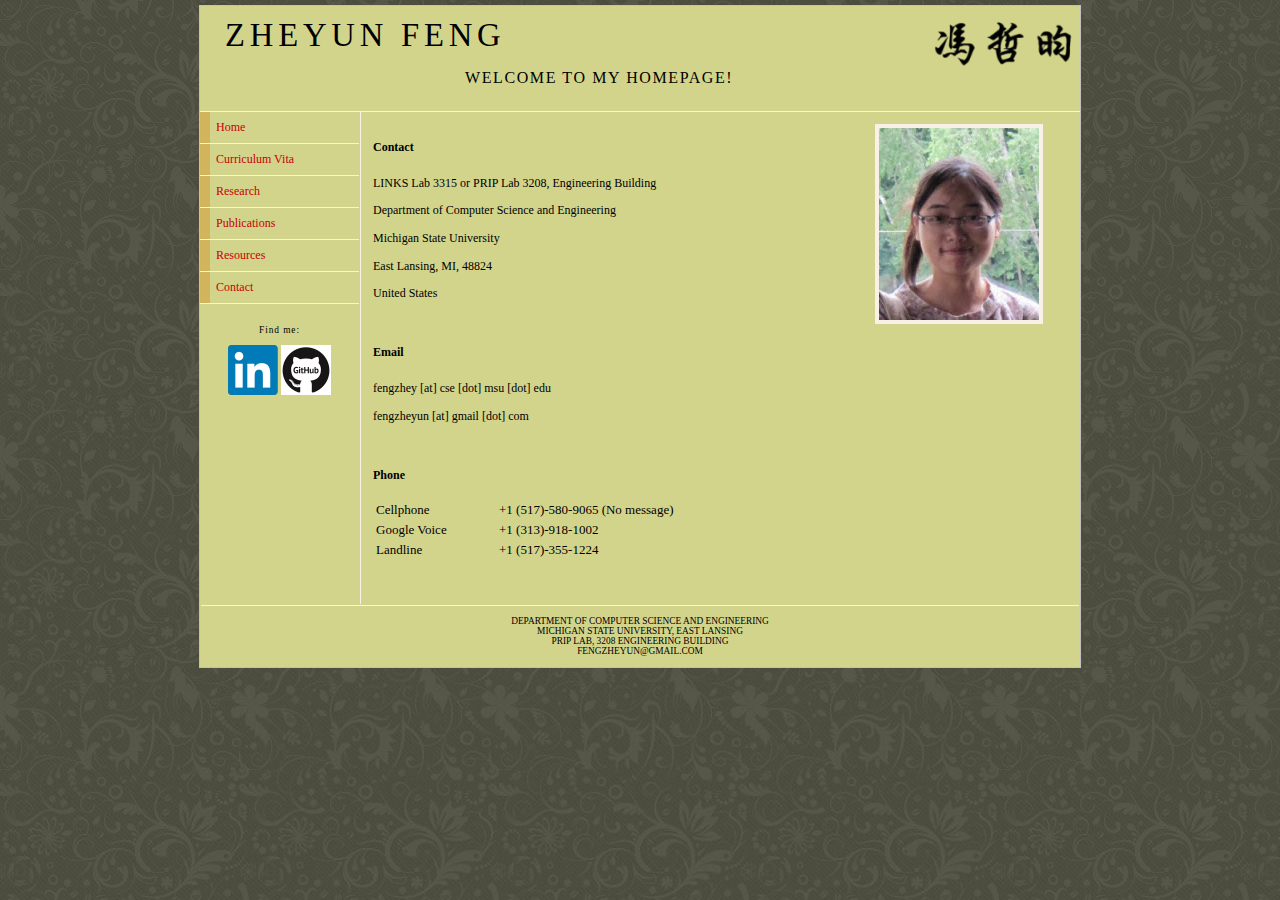
<file: contact.html>
<html><head>
<meta http-equiv="content-type" content="text/html; charset=ISO-8859-1">
<title>Zheyun Feng's homepage</title>
<meta name="keywords" content="Zheyun Feng's Homepage" />
<meta name="description" content="Zheyun Feng's Homepage, Michigan State University" />
<link rel="stylesheet" type="text/css" href="style.css">
</head>

<body>
<center>
<div id="outer">
<div id="header" align="center">

<p>
<span class="titletext">Zheyun Feng</span><br>
<span class="subtitletext1"></span><br>
<span class="subtitletext2">Welcome to my homepage!</span>
</p>
<a><img src="images/Zheyun.png"></a>
</div>

<center>
<div id="content" align="right">
<div id="sidebar">
<ul>
<li><a href="index.html">Home</a></li>
<li><a href="CV.html">Curriculum Vita</a></li>
<li><a href="research.html">Research</a></li>
<li><a href="publications.html">Publications</a></li>
<li><a href="resources.html">Resources</a></li>
<li><a href="contact.html">Contact</a></li>
</ul>
<br>
<center>
<span class="subtitletext3">
Find me:<br><br>
<a href="https://www.linkedin.com/pub/zheyun-feng/2a/489/b21" target="_blank"><img src="images/LinkedIn_Icon.png"></a>&nbsp;<a href="https://github.com/fengzheyun/"><img src="images/github.gif"></a>
</span>

</center>
</script>
</div>

<div id="main">
<img src="images/Zheyun_little.JPG" align="right"><br>

<b>Contact</b><br>
<br>
<p align="left">LINKS Lab 3315 or PRIP Lab 3208, Engineering Building</p>
<p align="left">Department of Computer Science and Engineering</p>
<p align="left">Michigan State University</p>
<p align="left">East Lansing, MI, 48824</p>
<p align="left">United States</p>
<br>
<br>

<b>Email</b><br>
<br>
<p align="left">fengzhey [at] cse [dot] msu [dot] edu</p>
<p align="left">fengzheyun [at] gmail [dot] com</p>
<br>
<br>

<b>Phone</b><br>
<br>
<table>
<tbody>
<tr>
<td style="width:85px"><FONT SIZE=2pt>Cellphone</FONT></td>
<td style="width:30px"></td>
<td><FONT SIZE=2pt>+1 (517)-580-9065 (No message)</FONT></td>
</tr>
<tr>
<td style="width:85px"><FONT SIZE=2pt>Google Voice</FONT></td>
<td style="width:30px"></td>
<td><FONT SIZE=2pt>+1 (313)-918-1002</FONT></td>
</tr>
<tr>
<td style="width:85px"><FONT SIZE=2pt>Landline</FONT></td>
<td style="width:30px"></td>
<td><FONT SIZE=2pt>+1 (517)-355-1224</FONT></td>
</tr>
</tbody>
</table>
<br>
<br>
</div>
</div>
</center>

<center>
<div id="footer">
Department of Computer Science and Engineering<br>
Michigan State University, East Lansing<br>
PRIP Lab, 3208 Engineering Building<br>
fengzheyun@gmail.com<br>
</div>
</center></div>
</center>
</body></html>
</file>
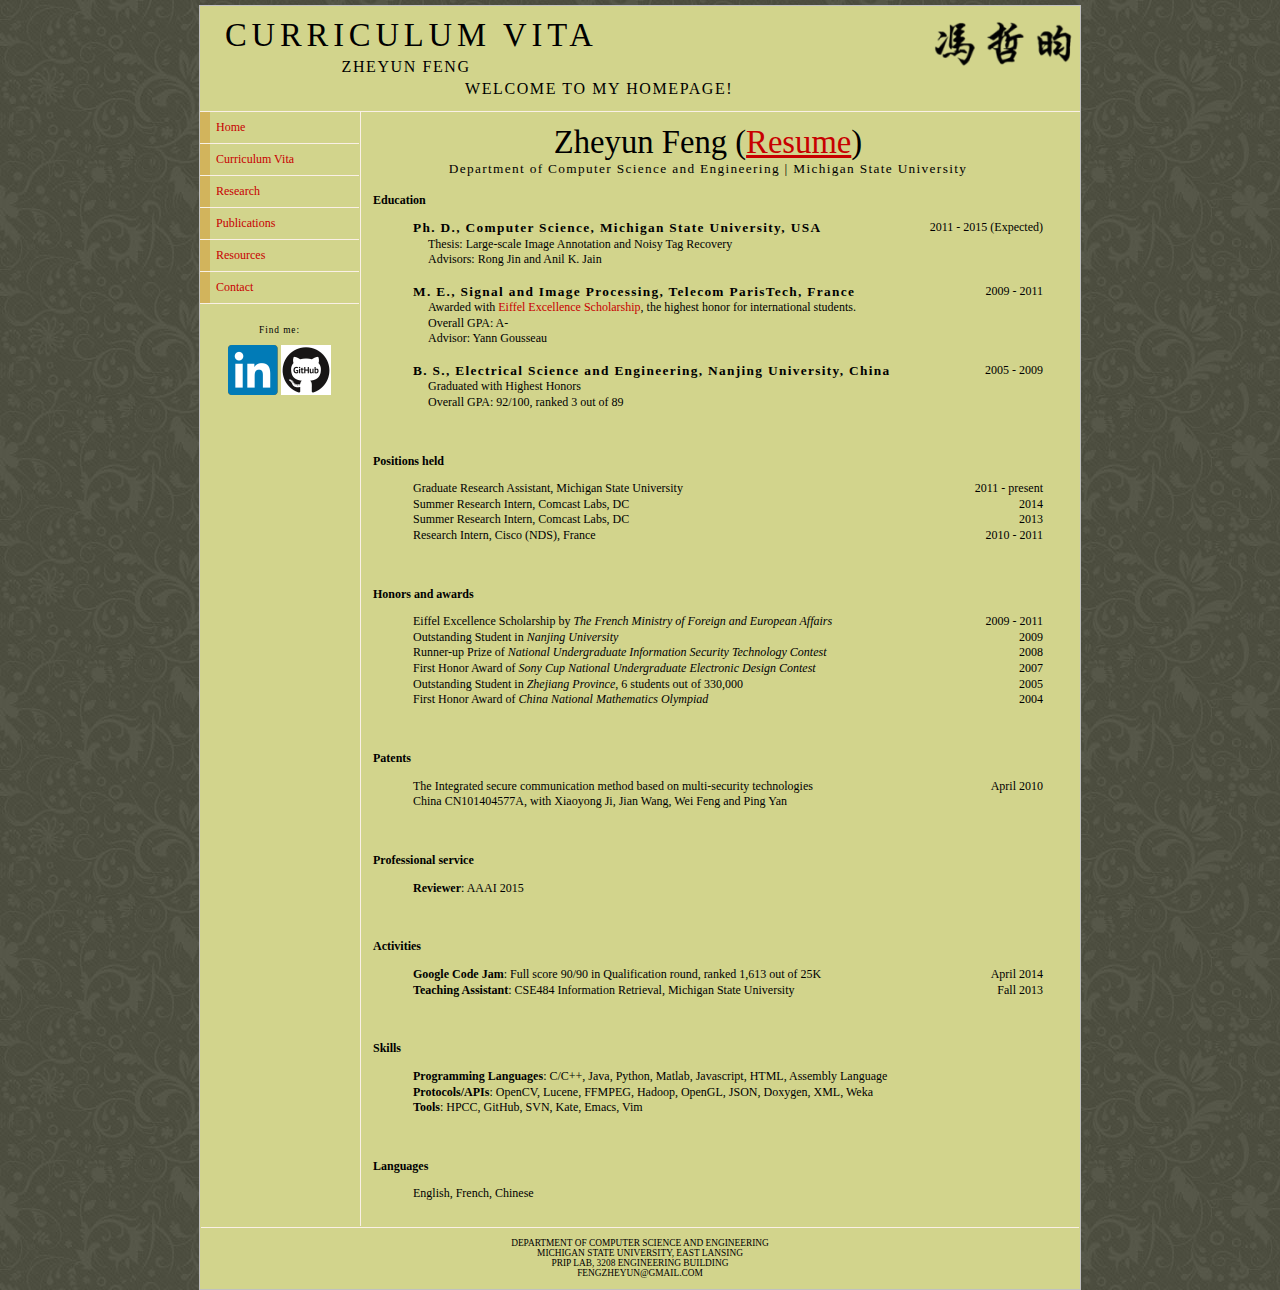
<file: CV.html>
<html><head>
<meta http-equiv="content-type" content="text/html; charset=ISO-8859-1">
<title>Zheyun Feng's homepage</title>
<meta name="keywords" content="Zheyun Feng's Homepage" />
<meta name="description" content="Zheyun Feng's Homepage, Michigan State University" />
<link rel="stylesheet" type="text/css" href="style.css">
</head>

<body>
<center>
<div id="outer">
<div id="header" align="center">

<p>
<span class="titletext">Curriculum Vita</span><br>
<span class="subtitletext1">Zheyun Feng</span><br>
<span class="subtitletext2">Welcome to my homepage!</span>
</p>
<a><img src="images/Zheyun.png"></a>
</div>

<center>
<div id="content" align="right">
<div id="sidebar">
<ul>
<li><a href="index.html">Home</a></li>
<li><a href="CV.html">Curriculum Vita</a></li>
<li><a href="research.html">Research</a></li>
<li><a href="publications.html">Publications</a></li>
<li><a href="resources.html">Resources</a></li>
<li><a href="contact.html">Contact</a></li>
</ul>
<br>
<center>
<span class="subtitletext3">
Find me:<br><br>
<a href="https://www.linkedin.com/pub/zheyun-feng/2a/489/b21" target="_blank"><img src="images/LinkedIn_Icon.png"></a>&nbsp;<a href="https://github.com/fengzheyun/"><img src="images/github.gif"></a>
</span>

</center>
</script>
</div>

<div id="main">

<center><span class="titletext">Zheyun Feng (<a href="downloads/ZheyunFeng.pdf"><u>Resume</u></a>)</span><br>
<span class="subtitletext4">Department of Computer Science and Engineering | Michigan State University<br></center>
<br>
<b>Education</b>
<ul>
<li><span class="degree">Ph. D., Computer Science, Michigan State University, USA</span> <span class="alignright">2011 - 2015 (Expected)</span><br>
&nbsp;&nbsp;&nbsp;&nbsp;&nbsp;Thesis: Large-scale Image Annotation and Noisy Tag Recovery<br>
&nbsp;&nbsp;&nbsp;&nbsp;&nbsp;Advisors: Rong Jin and Anil K. Jain<br></li><br>

<li><span class="degree">M. E., Signal and Image Processing, Telecom ParisTech, France</span> <span class="alignright">2009 - 2011</span><br>
&nbsp;&nbsp;&nbsp;&nbsp;&nbsp;Awarded with <a href="http://www.udea.edu.co/portal/page/portal/bActualidad/Principal_UdeA/RelacionesInternacionales/Becas/Top%2010%20Scholarships%20in%20France%20for%20Foreign%20Students">Eiffel Excellence Scholarship</a>, the highest honor for international students.<br>
&nbsp;&nbsp;&nbsp;&nbsp;&nbsp;Overall GPA: A-<br>
&nbsp;&nbsp;&nbsp;&nbsp;&nbsp;Advisor: Yann Gousseau<br></li><br>

<li><span class="degree">B. S., Electrical Science and Engineering, Nanjing University, China</span> <span class="alignright">2005 - 2009</span><br>
&nbsp;&nbsp;&nbsp;&nbsp;&nbsp;Graduated with Highest Honors<br>
&nbsp;&nbsp;&nbsp;&nbsp;&nbsp;Overall GPA: 92/100, ranked 3 out of 89<br></li><br>
</ul>
<br>
<b>Positions held</b>
<ul>
<li>Graduate Research Assistant, Michigan State University<span class="alignright">2011 - present</span></li>
<li>Summer Research Intern, Comcast Labs, DC <span class="alignright">2014</span></li>
<li>Summer Research Intern, Comcast Labs, DC <span class="alignright">2013</span></li>
<li>Research Intern, Cisco (NDS), France <span class="alignright">2010 - 2011</span></li>
</ul>
<br>
<br>
<b>Honors and awards</b>
<ul>
<li>Eiffel Excellence Scholarship by <i>The French Ministry of Foreign and European Affairs</i><span class="alignright">2009 - 2011</span></li>
<li>Outstanding Student in <i>Nanjing University</i><span class="alignright">2009</span></li>
<li>Runner-up Prize of <i>National Undergraduate Information Security Technology Contest</i><span class="alignright">2008</span></li>
<li>First Honor Award of <i>Sony Cup National Undergraduate Electronic Design Contest</i><span class="alignright">2007</span></li>
<li>Outstanding Student in <i>Zhejiang Province</i>, 6 students out of 330,000<span class="alignright">2005</span></li>
<li>First Honor Award of <i>China National Mathematics Olympiad</i><span class="alignright">2004</span></li>
</ul>
<br>
<br>
<b>Patents</b>
<ul>
<li>The Integrated secure communication method based on multi-security technologies</span> <span class="alignright">April 2010</span><br>
China CN101404577A, with Xiaoyong Ji, Jian Wang, Wei Feng and Ping Yan<br></li>
</ul>
<br>
<br>
<b>Professional service</b>
<ul>
<li><b>Reviewer</b>: AAAI 2015<br></li>
<!--&nbsp;&nbsp;&nbsp;&nbsp;&nbsp;AAAI 2015</li-->
</ul>
<br>
<br>
<b>Activities</b>
<ul>
<li><b>Google Code Jam</b>:  Full score 90/90 in Qualification round, ranked 1,613 out of 25K<span class="alignright">April 2014</span><br></li>
<li><b>Teaching Assistant</b>: CSE484 Information Retrieval, Michigan State University<span class="alignright">Fall 2013</span><br></li>
</ul>
<br>
<br>
<b>Skills</b>
<ul>
<li><b>Programming Languages</b>: C/C++, Java, Python, Matlab, Javascript, HTML, Assembly Language<br></li>
<li><b>Protocols/APIs</b>: OpenCV, Lucene, FFMPEG, Hadoop, OpenGL, JSON, Doxygen, XML, Weka<br></li>
<li><b>Tools</b>: HPCC, GitHub, SVN, Kate, Emacs, Vim<br></li>
</ul>
<br>
<br>
<b>Languages</b>
<ul>
<li>English, French, Chinese<br></li>
</ul>
</div>
</div>
</center>

<center>
<div id="footer">
Department of Computer Science and Engineering<br>
Michigan State University, East Lansing<br>
PRIP Lab, 3208 Engineering Building<br>
fengzheyun@gmail.com<br>
</div>
</center></div>
</center>
</body></html>
</file>
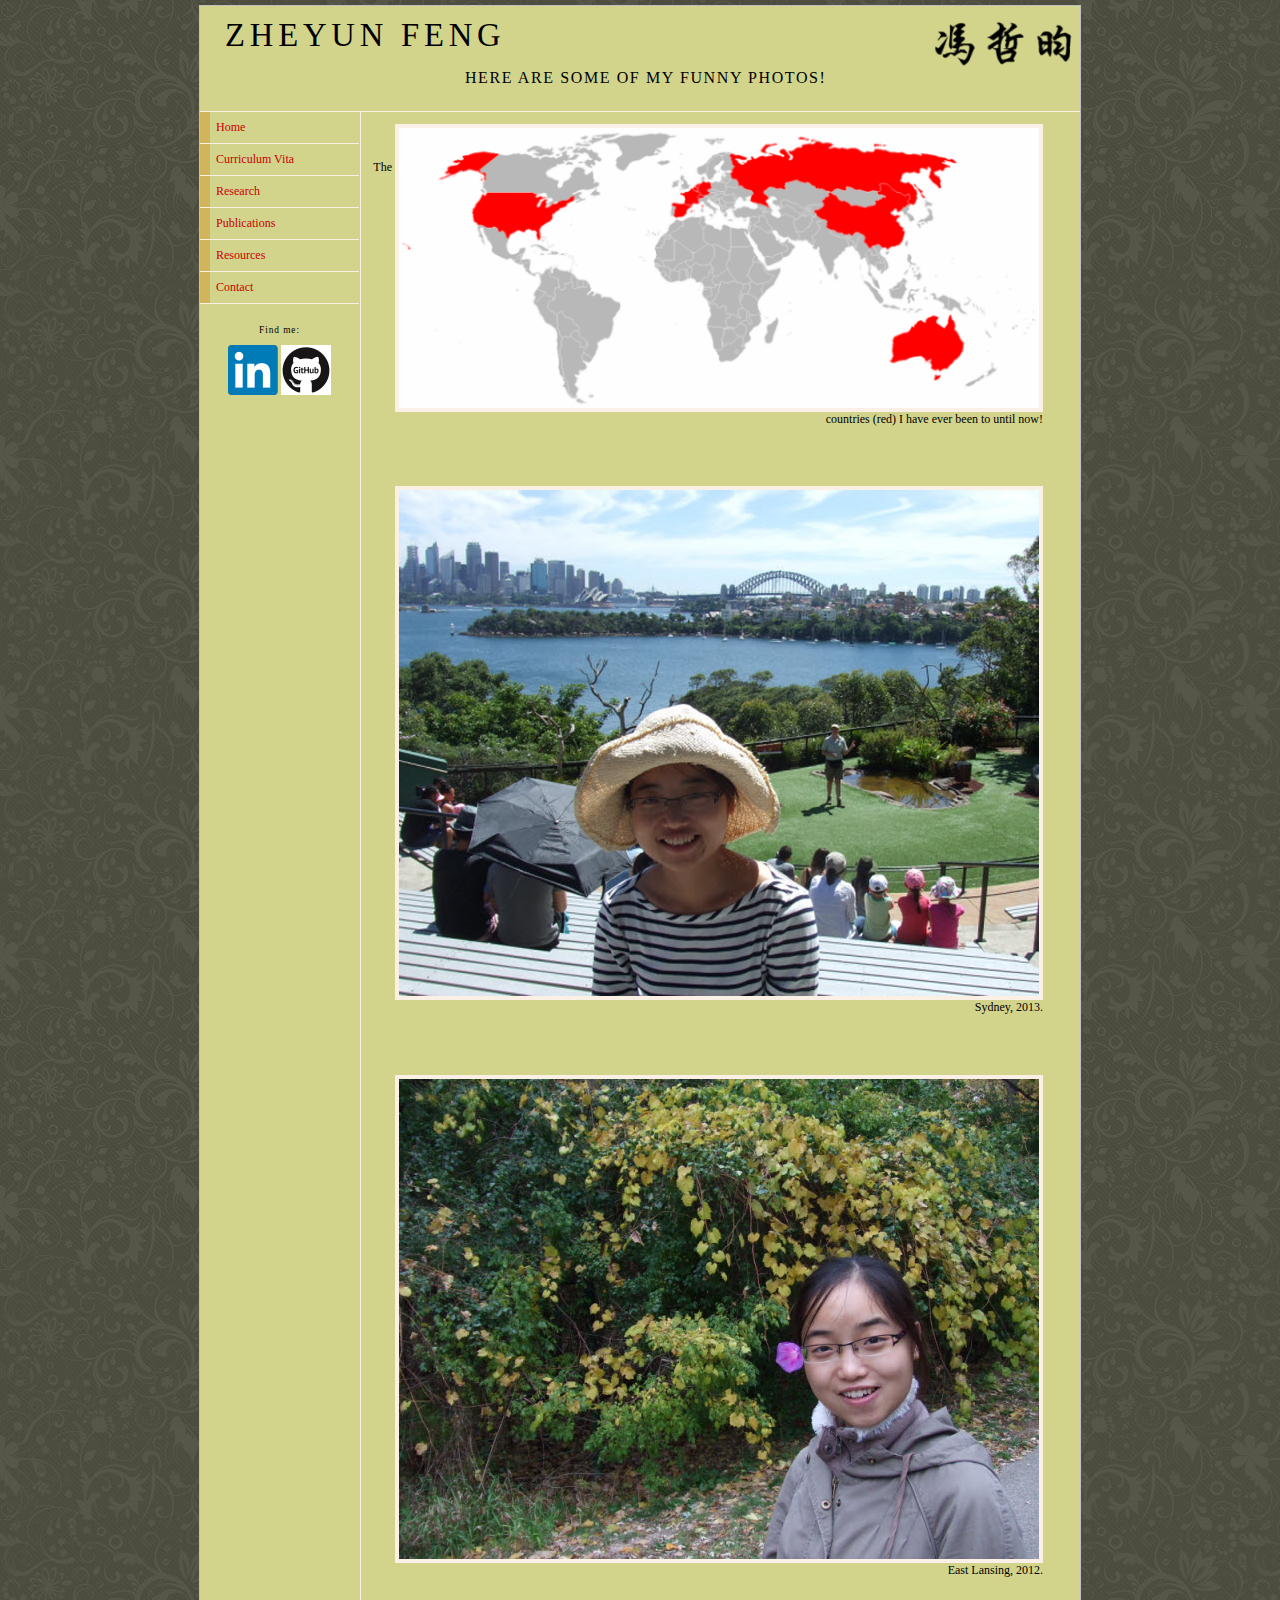
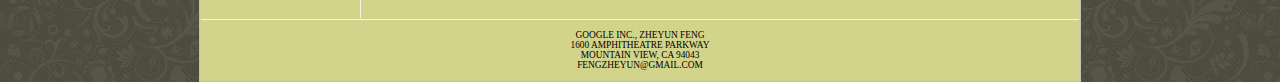
<file: foto.html>
<html><head>
<meta http-equiv="content-type" content="text/html; charset=ISO-8859-1">
<title>Zheyun Feng's homepage</title>
<meta name="keywords" content="Zheyun Feng's Homepage" />
<meta name="description" content="Zheyun Feng's Homepage, Michigan State University" />
<link rel="stylesheet" type="text/css" href="style.css">
</head>

<body>
<center>
<div id="outer">
<div id="header" align="center">

<p>
<span class="titletext">Zheyun Feng</span><br>
<span class="subtitletext1"></span><br>
<span class="subtitletext2">Here are some of my funny photos!</span>
</p>
<a><img src="images/Zheyun.png"></a>
</div>

<center>
<div id="content" align="right">
<div id="sidebar">
<ul>
<li><a href="index.html">Home</a></li>
<li><a href="CV.html">Curriculum Vita</a></li>
<li><a href="research.html">Research</a></li>
<li><a href="publications.html">Publications</a></li>
<li><a href="resources.html">Resources</a></li>
<li><a href="contact.html">Contact</a></li>
</ul>
<br>
<center>
<span class="subtitletext3">
Find me:<br><br>
<a href="https://www.linkedin.com/pub/zheyun-feng/2a/489/b21" target="_blank"><img src="images/LinkedIn_Icon.png"></a>&nbsp;<a href="https://github.com/fengzheyun/"><img src="images/github.gif"></a>
</span>

</center>
</script>
</div>

<div id="main">
<img src="images/countries.png" align="right"><br>
<br>
<p align="right">The countries (red) I have ever been to until now!</p>
<br>
<br>
<br>
<img src="images/Sydney.JPG" align="right"><br>
<p align="right">Sydney, 2013.</p>
<br>
<br>
<br>
<img src="images/EastLansing.JPG" align="right"><br>
<p align="right">East Lansing, 2012.</p>
<br>
</div>
</div>
</center>

<center>
<div id="footer">
Google Inc., Zheyun Feng<br>
1600 Amphitheatre Parkway<br>
Mountain View, CA 94043<br>
fengzheyun@gmail.com<br>
</div>
</center></div>
</center>
</body></html>
</file>
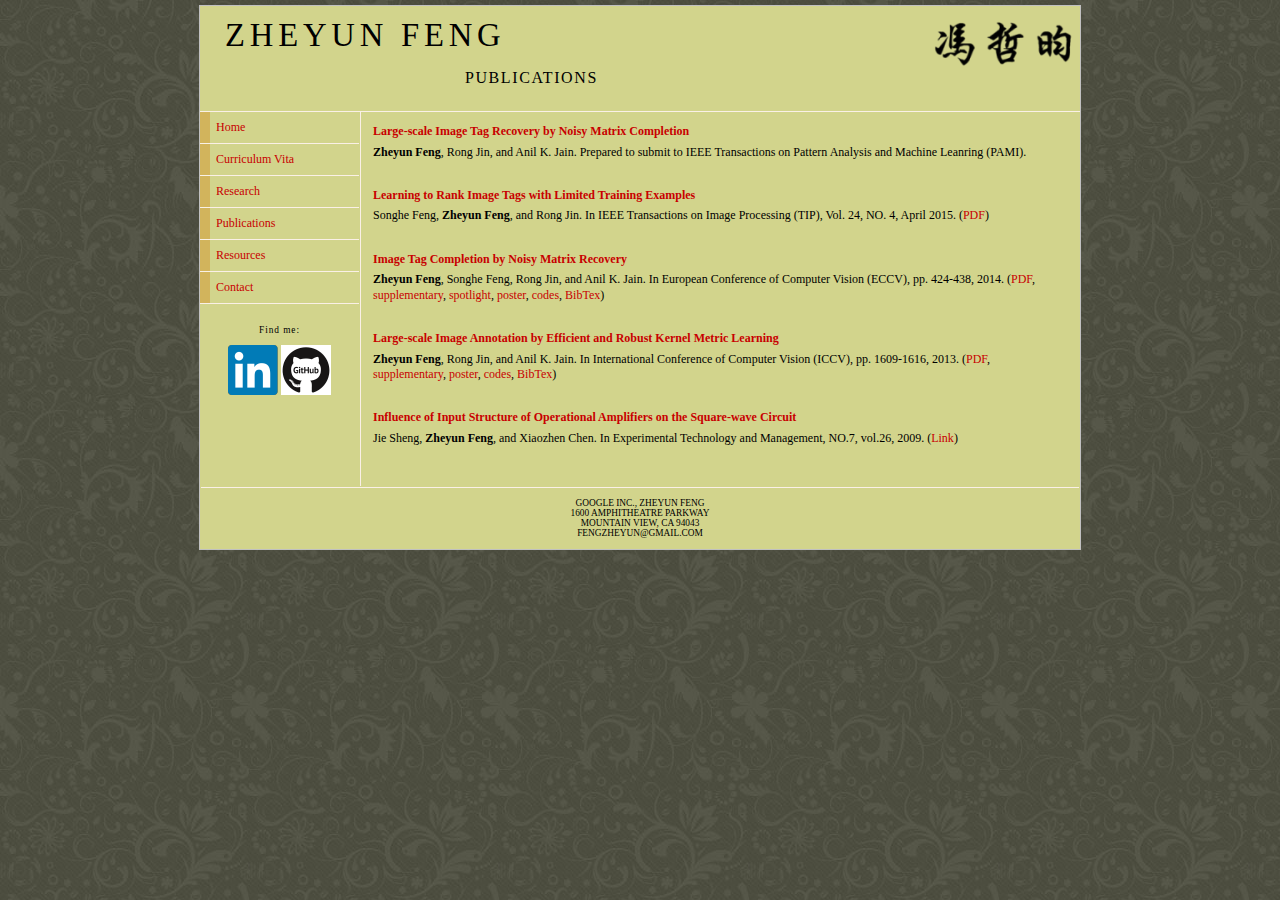
<file: publications.html>
<html><head>
<meta http-equiv="content-type" content="text/html; charset=ISO-8859-1">
<title>Zheyun Feng's homepage</title>
<meta name="keywords" content="Zheyun Feng's Homepage" />
<meta name="description" content="Zheyun Feng's Homepage, Michigan State University" />
<link rel="stylesheet" type="text/css" href="style.css">
</head>

<body>
<center>
<div id="outer">
<div id="header" align="center">

<p>
<span class="titletext">Zheyun Feng</span><br>
<span class="subtitletext1"></span><br>
<span class="subtitletext2">Publications</span>
</p>
<a><img src="images/Zheyun.png"></a>
</div>

<center>
<div id="content" align="right">
<div id="sidebar">
<ul>
<li><a href="index.html">Home</a></li>
<li><a href="CV.html">Curriculum Vita</a></li>
<li><a href="research.html">Research</a></li>
<li><a href="publications.html">Publications</a></li>
<li><a href="resources.html">Resources</a></li>
<li><a href="contact.html">Contact</a></li>
</ul>
<br>
<center>
<span class="subtitletext3">
Find me:<br><br>
<a href="https://www.linkedin.com/pub/zheyun-feng/2a/489/b21" target="_blank"><img src="images/LinkedIn_Icon.png"></a>&nbsp;<a href="https://github.com/fengzheyun/"><img src="images/github.gif"></a>
</span>

</center>
</script>
</div>

<div id="main">
<!--img src="images/Zheyun_little.JPG" align="right"><br-->

<font color=#c80000><b>Large-scale Image Tag Recovery by Noisy Matrix Completion</b></font>
<p align="left"><b>Zheyun Feng</b>, Rong Jin, and Anil K. Jain. Prepared to submit to IEEE Transactions on Pattern Analysis and Machine Leanring (PAMI).</p>
<br>
<font color=#c80000><b>Learning to Rank Image Tags with Limited Training Examples</b></font>
<p align="left">Songhe Feng, <b>Zheyun Feng</b>, and Rong Jin. In IEEE Transactions on Image Processing (TIP), Vol. 24, NO. 4, April 2015.
(<a href="downloads/papers/LearningToRank_tip2015.pdf" style="text-decoration:none">PDF</a>)</p>
<br>
<font color=#c80000><b>Image Tag Completion by Noisy Matrix Recovery</b></font>
<p align="left"><b>Zheyun Feng</b>, Songhe Feng, Rong Jin, and Anil K. Jain. In European Conference of Computer Vision (ECCV), pp. 424-438, 2014.
(<a href="downloads/papers/zfeng_eccv14.pdf" style="text-decoration:none">PDF</a>,
<a href="downloads/papers/zfeng_eccv14_sup.pdf" style="text-decoration:none">supplementary</a>,
<a href="downloads/videos/eccv14_spotlight.wmv" style="text-decoration:none">spotlight</a>,
<a href="downloads/papers/eccv14_poster.pdf" style="text-decoration:none">poster</a>,
<a href="downloads/src/tcmr.zip" style="text-decoration:none">codes</a>,
<a href="downloads/bibtex/Feng-TCMR-ECCV14.bib" style="text-decoration:none">BibTex</a>)</p>
<br>
<font color=#c80000><b>Large-scale Image Annotation by Efficient and Robust Kernel Metric Learning</b></font>
<p align="left"><b>Zheyun Feng</b>, Rong Jin, and Anil K. Jain. In International Conference of Computer Vision (ICCV), pp. 1609-1616, 2013.
(<a href="downloads/papers/zfeng_iccv13.pdf" style="text-decoration:none">PDF</a>,
<a href="downloads/papers/zfeng_iccv13_sup.pdf" style="text-decoration:none">supplementary</a>,
<a href="downloads/papers/iccv13_poster.pdf" style="text-decoration:none">poster</a>,
<a href="downloads/src/rkml.zip" style="text-decoration:none">codes</a>,
<a href="downloads/bibtex/Feng-RKML-ICCV13.bib" style="text-decoration:none">BibTex</a>)</p>
<br>
<font color=#c80000><b>Influence of Input Structure of Operational Amplifiers on the Square-wave Circuit </b></font>
<p align="left">Jie Sheng, <b>Zheyun Feng</b>, and Xiaozhen Chen. In Experimental Technology and Management, NO.7, vol.26, 2009.
(<a href="http://syjl.chinajournal.net.cn/WKE/WebPublication/paperDigest.aspx?paperID=8E5FA369-D970-4D9F-A249-5DE9146C902D#" style="text-decoration:none">Link</a>)</p>
<br>
</div>
</div>
</center>

<center>
<div id="footer">
Google Inc., Zheyun Feng<br>
1600 Amphitheatre Parkway<br>
Mountain View, CA 94043<br>
fengzheyun@gmail.com<br>
</div>
</center></div>
</center>
</body></html>
</file>
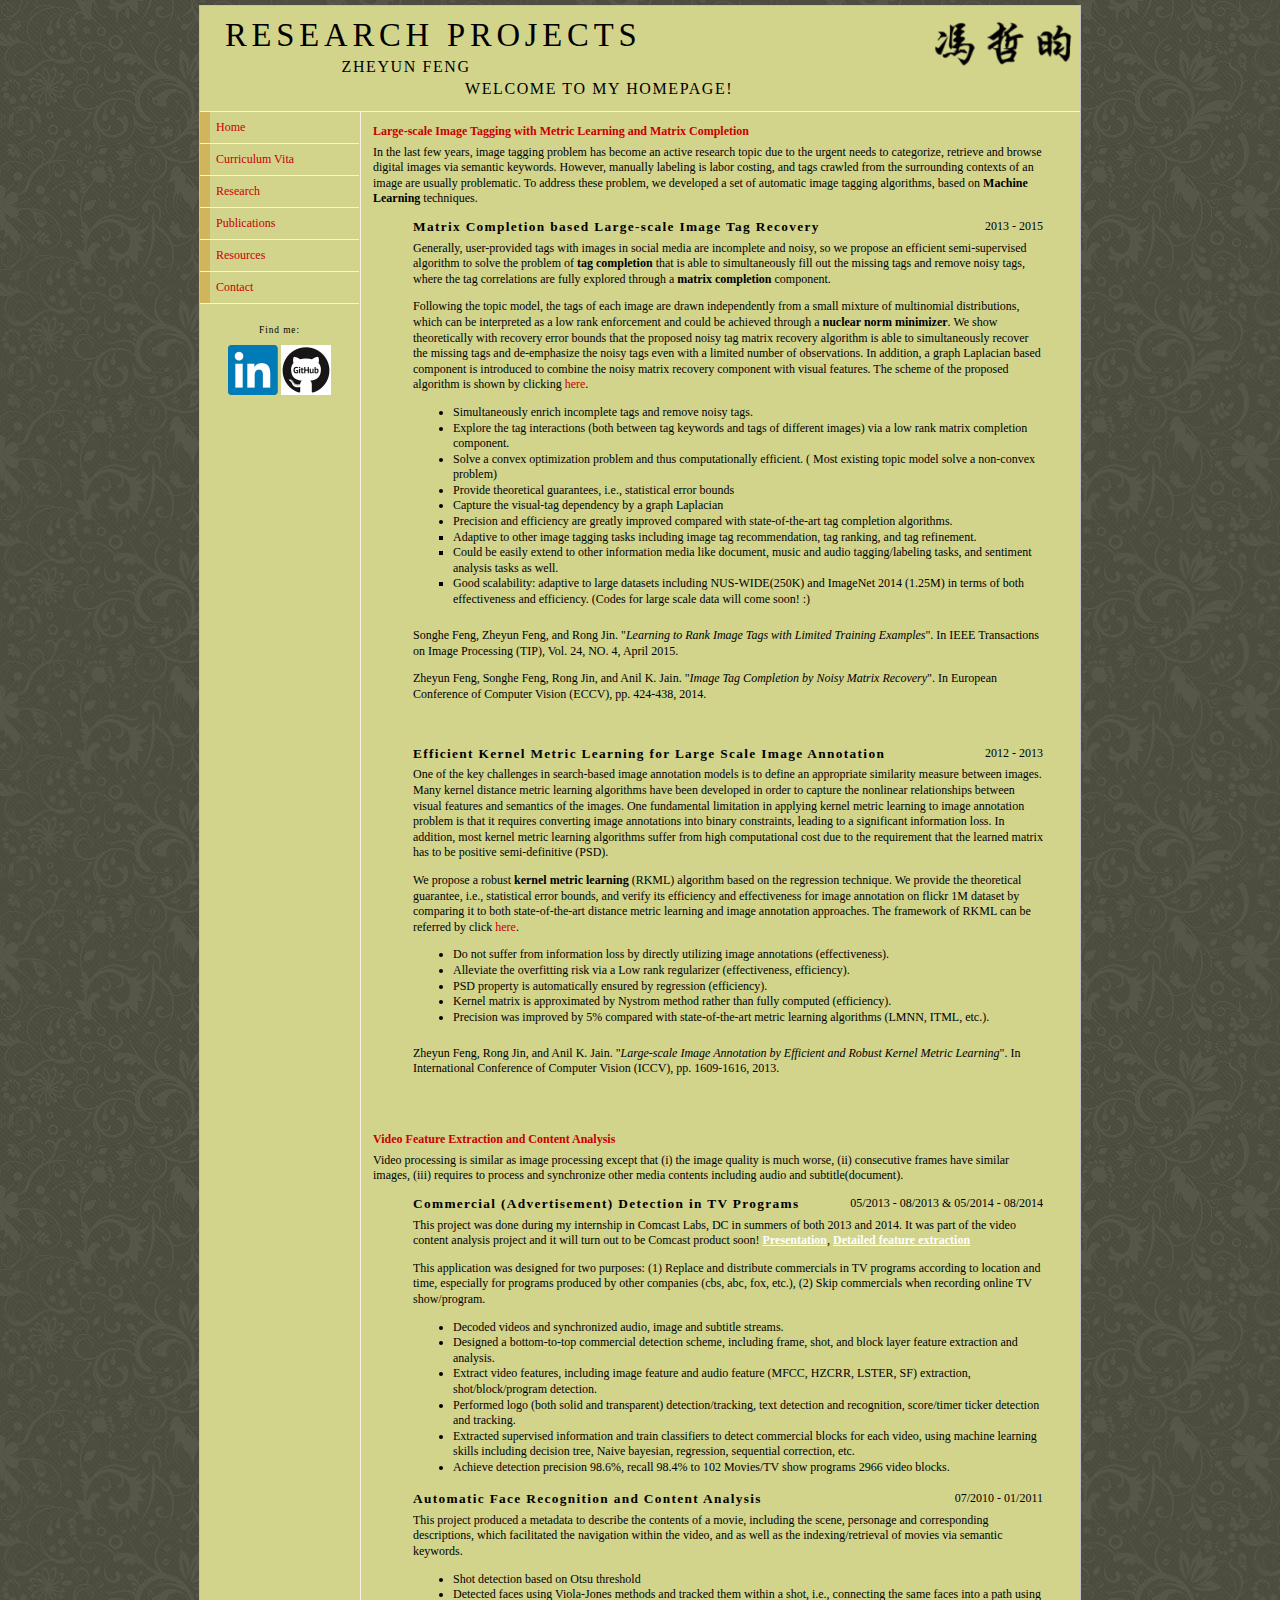
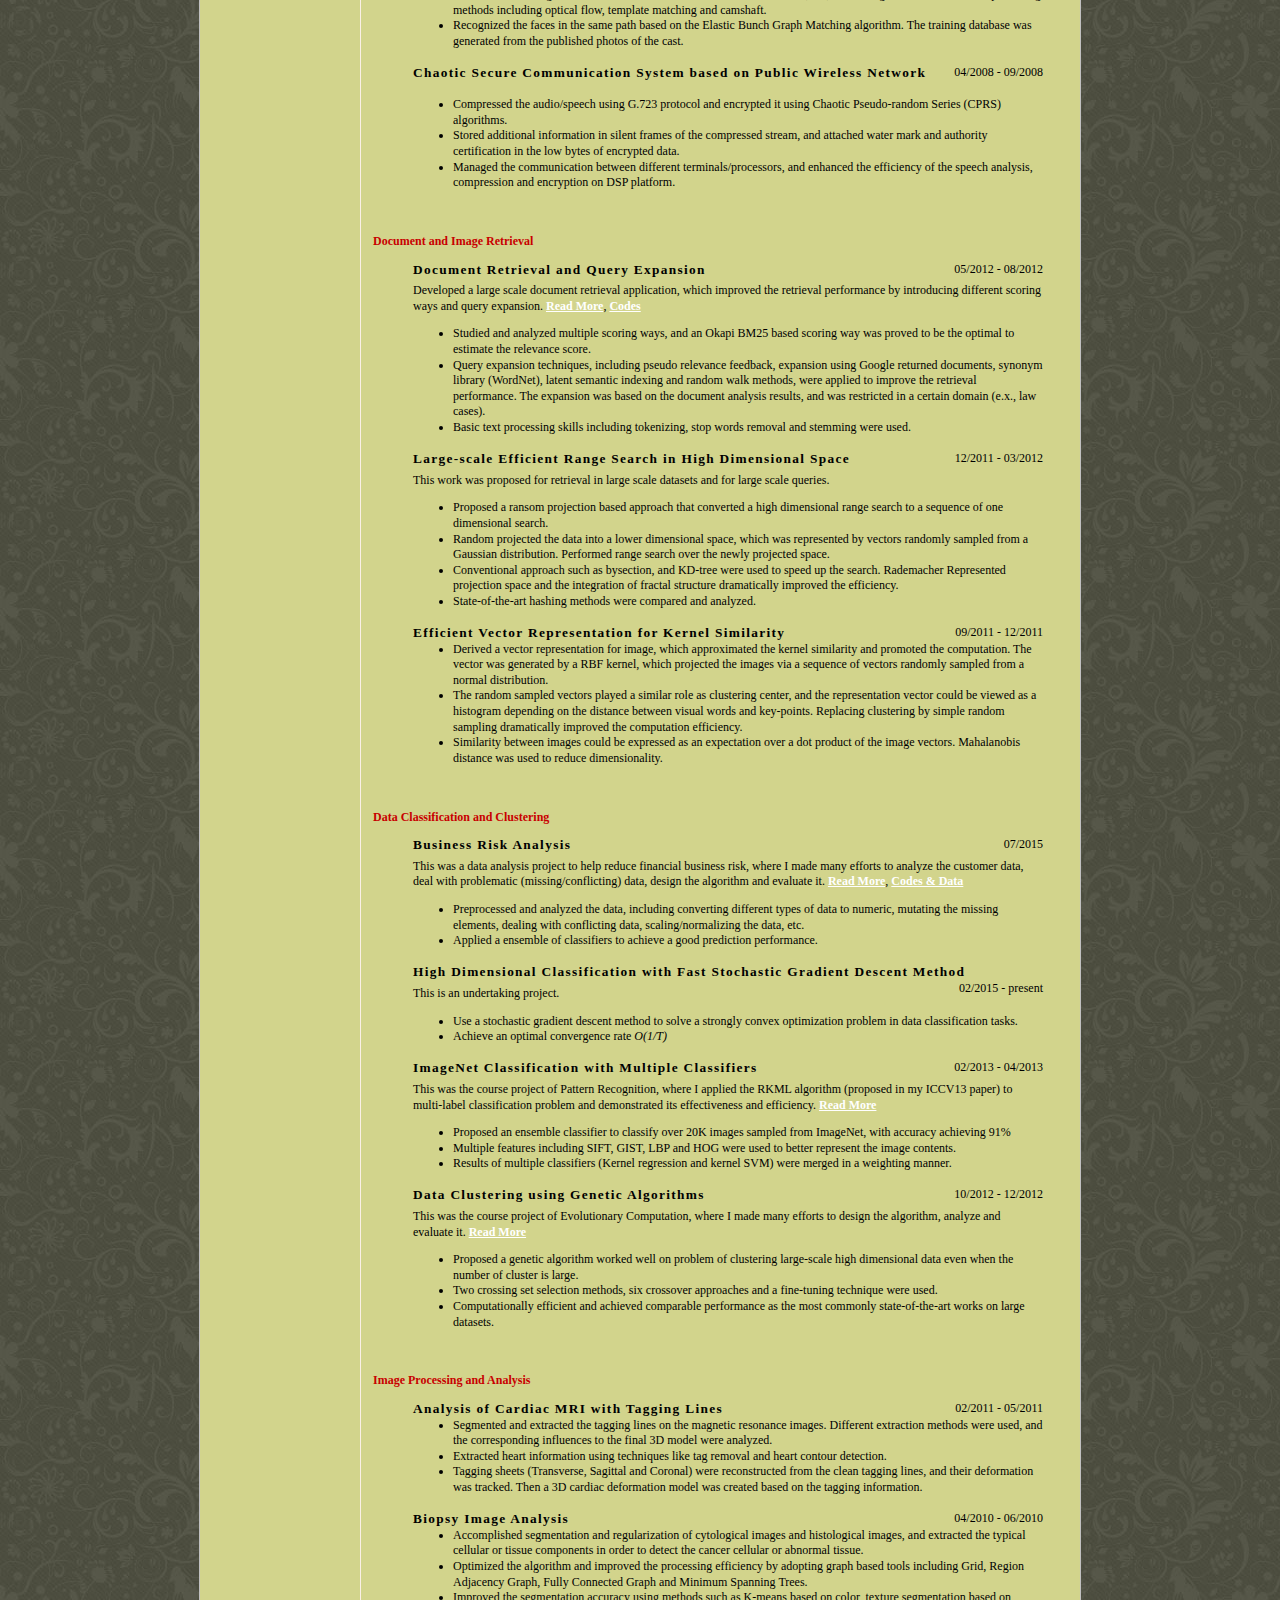
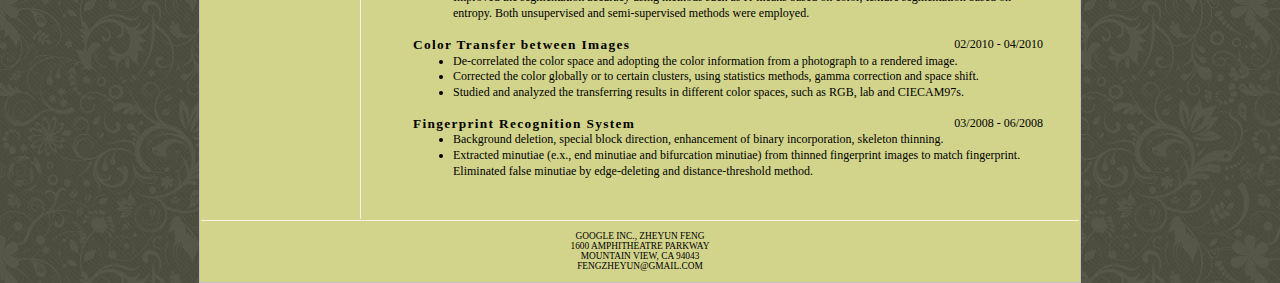
<file: research.html>
<html><head>
<meta http-equiv="content-type" content="text/html; charset=ISO-8859-1">
<title>Zheyun Feng's homepage</title>
<meta name="keywords" content="Zheyun Feng's Homepage" />
<meta name="description" content="Zheyun Feng's Homepage, Michigan State University" />
<link rel="stylesheet" type="text/css" href="style.css">
</head>

<body>
<center>
<div id="outer">
<div id="header" align="center">

<p>
<span class="titletext">Research Projects</span><br>
<span class="subtitletext1">Zheyun Feng</span><br>
<span class="subtitletext2">Welcome to my homepage!</span>
</p>
<a><img src="images/Zheyun.png"></a>
</div>

<center>
<div id="content" align="right">
<div id="sidebar">
<ul>
<li><a href="index.html">Home</a></li>
<li><a href="CV.html">Curriculum Vita</a></li>
<li><a href="research.html">Research</a></li>
<li><a href="publications.html">Publications</a></li>
<li><a href="resources.html">Resources</a></li>
<li><a href="contact.html">Contact</a></li>
</ul>
<br>
<center>
<span class="subtitletext3">
Find me:<br><br>
<a href="https://www.linkedin.com/pub/zheyun-feng/2a/489/b21" target="_blank"><img src="images/LinkedIn_Icon.png"></a>&nbsp;<a href="https://github.com/fengzheyun/"><img src="images/github.gif"></a>
</span>

</center>
</script>
</div>

<div id="main">

<font color=#c80000><b>Large-scale Image Tagging with Metric Learning and Matrix Completion</b></font>
<p align="left">In the last few years, image tagging problem has become an active research topic due to the urgent needs to categorize, retrieve and browse digital images via semantic keywords. However, manually labeling is labor costing, and tags crawled from the surrounding contexts of an image are usually problematic. To address these problem, we developed a set of automatic image tagging algorithms, based on <b>Machine Learning</b> techniques. </p>
<ul>
<li><span class="degree">Matrix Completion based Large-scale Image Tag Recovery</span> <span class="alignright">2013 - 2015</span></li>
<p align="left">Generally, user-provided tags with images in social media are incomplete and noisy, so we propose an efficient semi-supervised algorithm to solve the problem of <b>tag completion</b> that is able to simultaneously fill out the missing tags and remove noisy tags, where the tag correlations are fully explored through a <b>matrix completion</b> component.</p>

<p align="left">Following the topic model, the tags of each image are drawn independently from a small mixture of multinomial distributions, which can be interpreted as a low rank enforcement and could be achieved through a <b>nuclear norm minimizer</b>. We show theoretically with recovery error bounds that the proposed noisy tag matrix recovery algorithm is able to simultaneously recover the missing tags and de-emphasize the noisy tags even with a limited number of observations. In addition, a graph Laplacian based component is introduced to combine the noisy matrix recovery component with visual features. The scheme of the proposed algorithm is shown by clicking <a href="images/tcmr.png">here</a>. </p>

<ul style="list-style-type:disc">
  <li>Simultaneously enrich incomplete tags and remove noisy tags. </li>
  <li>Explore the tag interactions (both between tag keywords and tags of different images) via a low rank matrix completion component. </li>
  <li>Solve a convex optimization problem and thus computationally efficient. ( Most existing topic model solve a non-convex problem) </li>
  <li>Provide theoretical guarantees, i.e., statistical error bounds</li>
  <li>Capture the visual-tag dependency by a graph Laplacian</li>
  <li>Precision and efficiency are greatly improved compared with state-of-the-art tag completion algorithms. </li>
</ul>	
<ul style="list-style-type:square">
  <li>Adaptive to other image tagging tasks including image tag recommendation, tag ranking, and tag refinement.</li>
  <li>Could be easily extend to other information media like document, music and audio tagging/labeling tasks, and sentiment analysis tasks as well.</li>
  <li>Good scalability: adaptive to large datasets including NUS-WIDE(250K) and ImageNet 2014 (1.25M) in terms of both effectiveness and efficiency. (Codes for large scale data will come soon! :)</li>
</ul>	
<br>
<p align="left">Songhe Feng, Zheyun Feng, and Rong Jin. "<i>Learning to Rank Image Tags with Limited Training Examples</i>". In IEEE Transactions on Image Processing (TIP), Vol. 24, NO. 4, April 2015. </p>
<p align="left">Zheyun Feng, Songhe Feng, Rong Jin, and Anil K. Jain. "<i>Image Tag Completion by Noisy Matrix Recovery</i>". In European Conference of Computer Vision (ECCV), pp. 424-438, 2014.</p><br>

<br>

<li><span class="degree">Efficient Kernel Metric Learning for Large Scale Image Annotation</span> <span class="alignright">2012 - 2013</span></li>

<p align="left">One of the key challenges in search-based image annotation models is to define an appropriate similarity measure between images. Many kernel distance metric learning algorithms have been developed in order to capture the nonlinear relationships between visual features and semantics of the images. One fundamental limitation in applying kernel metric learning to image annotation problem is that it requires converting image annotations into binary constraints, leading to a significant information loss. In addition, most kernel metric learning algorithms suffer from high computational cost due to the requirement that the learned matrix has to be positive semi-definitive (PSD).</p>

<p align="left">We propose a robust <b>kernel metric learning</b> (RKML) algorithm based on the regression technique. We provide the theoretical guarantee, i.e., statistical error bounds, and verify its efficiency and effectiveness for image annotation on flickr 1M dataset by comparing it to both state-of-the-art distance metric learning and image annotation approaches. The framework of RKML can be referred by click <a href="images/rkml.png">here</a>.</p>

<ul style="list-style-type:disc">
  <li>Do not suffer from information loss by directly utilizing image annotations (effectiveness). </li>
  <li>Alleviate the overfitting risk via a Low rank regularizer (effectiveness, efficiency). </li>
  <li>PSD property is automatically ensured by regression (efficiency).</li>
  <li>Kernel matrix is approximated by Nystrom method rather than fully computed (efficiency).</li>
  <li>Precision was improved by 5% compared with state-of-the-art metric learning algorithms (LMNN, ITML, etc.). </li>
</ul>	
<br>
<p align="left">Zheyun Feng, Rong Jin, and Anil K. Jain. "<i>Large-scale Image Annotation by Efficient and Robust Kernel Metric Learning</i>". In International Conference of Computer Vision (ICCV), pp. 1609-1616, 2013. </p><br>

<br>
</ul>

<font color=#c80000><b>Video Feature Extraction and Content Analysis</b></font>
<p align="left">Video processing is similar as image processing except that (i) the image quality is much worse, (ii) consecutive frames have similar images, (iii) requires to process and synchronize other media contents including audio and subtitle(document). </p>
<ul>
<li><span class="degree">Commercial (Advertisement) Detection in TV Programs</span> <span class="alignright">05/2013 - 08/2013 & 05/2014 - 08/2014</span></li>
<p align="left">This project was done during my internship in Comcast Labs, DC in summers of both 2013 and 2014. It was part of the video content analysis project and it will turn out to be Comcast product soon! <a href="./downloads/projects/before2015/Intern-2014-ZFeng.pptx"><font color="white"><u><b>Presentation</b></u></font></a>, <a href="./downloads/projects/before2015/Comcast-2013.pdf"><font color="white"><u><b>Detailed feature extraction</b></u></font></a></p>
<p align="left">This application was designed for two purposes: (1) Replace and distribute commercials in TV programs according to location and time, especially for programs produced by other companies (cbs, abc, fox, etc.), (2) Skip commercials when recording online TV show/program.</p>
<ul style="list-style-type:disc">
  <li>Decoded videos and synchronized audio, image and subtitle streams.</li>
  <li>Designed a bottom-to-top commercial detection scheme, including frame, shot, and block layer feature extraction and analysis.</li>
  <li>Extract video features, including image feature and audio feature (MFCC, HZCRR, LSTER, SF)  extraction, shot/block/program detection.</li>
  <li>Performed logo (both solid and transparent) detection/tracking, text detection and recognition, score/timer ticker detection and tracking.</li>
  <li>Extracted supervised information and train classifiers to detect commercial blocks for each video, using machine learning skills including decision tree, Naive bayesian, regression, sequential correction, etc.</li>
  <li>Achieve detection precision 98.6%, recall 98.4% to 102 Movies/TV show programs 2966 video blocks.</li>
</ul>	
<br>



<li><span class="degree">Automatic Face Recognition and Content Analysis</span> <span class="alignright">07/2010 - 01/2011</span></li>
<p align="left">This project produced a metadata to describe the contents of a movie, including the scene, personage and corresponding descriptions, which facilitated the navigation within the video, and as well as the indexing/retrieval of movies via semantic keywords.</p>
<ul style="list-style-type:disc">
  <li>Shot detection based on Otsu threshold</li>
  <li>Detected faces using Viola-Jones methods and tracked them within a shot, i.e., connecting the same faces into a path using methods including optical flow, template matching and camshaft.</li>
  <li>Recognized the faces in the same path based on the Elastic Bunch Graph Matching algorithm. The training database was generated from the published photos of the cast.</li>
</ul>	
<br>
<li><span class="degree">Chaotic Secure Communication System based on Public Wireless Network</span> <span class="alignright">04/2008 - 09/2008</span></li>
<br>
<ul style="list-style-type:disc">
  <li>Compressed the audio/speech using G.723 protocol and encrypted it using Chaotic Pseudo-random Series (CPRS) algorithms.</li>
  <li>Stored additional information in silent frames of the compressed stream, and attached water mark and authority certification in the low bytes of encrypted data.</li>
  <li>Managed the communication between different terminals/processors, and enhanced the efficiency of the speech analysis, compression and encryption on DSP platform.</li>
</ul>	
<br>
</ul>
<br>	


<font color=#c80000><b>Document and Image Retrieval</b></font>
<ul>
<li><span class="degree">Document Retrieval and Query Expansion </span> <span class="alignright">05/2012 - 08/2012</span></li>
<p align="left">Developed a large scale document retrieval application, which improved the retrieval performance by introducing different scoring ways and query expansion. <a href="./downloads/projects/before2015/document/DocRetri.pdf"><font color="white"><u><b>Read More</b></u></font></a>, <a href="./downloads/projects/before2015/document/src/"><font color="white"><u><b>Codes</b></u></font></a></p>
<ul style="list-style-type:disc">
  <li> Studied and analyzed multiple scoring ways, and an Okapi BM25 based scoring way was proved to be the optimal to estimate the relevance score.</li>
  <li>Query expansion techniques, including pseudo relevance feedback, expansion using Google returned documents, synonym library (WordNet), latent semantic indexing and random walk methods, were applied to improve the retrieval performance. The expansion was based on the document analysis results, and was restricted in a certain domain (e.x., law cases).</li>
  <li>Basic text processing skills including tokenizing, stop words removal and stemming were used.</li>
</ul>	
<br>	


<li><span class="degree">Large-scale Efficient Range Search in High Dimensional Space  </span> <span class="alignright">12/2011 - 03/2012</span></li>
<p align="left">This work was proposed for retrieval in large scale datasets and for large scale queries.</p>
<ul style="list-style-type:disc">
  <li>Proposed a ransom projection based approach that converted a high dimensional range search to a sequence of one dimensional search. </li>
  <li>Random projected the data into a lower dimensional space, which was represented by vectors randomly sampled from a Gaussian distribution. Performed range search over the newly projected space.</li>
  <li>Conventional approach such as bysection, and KD-tree were used to speed up the search. Rademacher Represented projection space and the integration of fractal structure dramatically improved the efficiency.</li>
  <li>State-of-the-art hashing methods were compared and analyzed.</li>
</ul>	
<br>

<li><span class="degree">Efficient Vector Representation for Kernel Similarity   </span> <span class="alignright">09/2011 - 12/2011</span></li>
<ul style="list-style-type:disc">
  <li>Derived a vector representation for image, which approximated the kernel similarity and promoted the computation. The vector was generated by a RBF kernel, which projected the images via a sequence of vectors randomly sampled from a normal distribution.</li>
  <li>The random sampled vectors played a similar role as clustering center, and the representation vector could be viewed as a histogram depending on the distance between visual words and key-points. Replacing clustering by simple random sampling dramatically improved the computation efficiency.</li>
  <li>Similarity between images could be expressed as an expectation over a dot product of the image vectors. Mahalanobis distance was used to reduce dimensionality.</li>
</ul>	
<br>

</ul>
<br>


<font color=#c80000><b>Data Classification and Clustering</b></font>
<ul>


<li><span class="degree">Business Risk Analysis </span> <span class="alignright">07/2015</span></li>
<p align="left">This was a data analysis project to help reduce financial business risk, where I made many efforts to analyze the customer data, deal with problematic (missing/conflicting) data, design the algorithm and evaluate it. <a href="./downloads/projects/2015/BusinessAnalysis/presentation_zfeng.pptx"><font color="white"><u><b>Read More</b></u></font></a>, <a href="./downloads/projects/2015/BusinessAnalysis/codes/"><font color="white"><u><b>Codes & Data</b></u></font></a></p>
<ul style="list-style-type:disc">
  <li>Preprocessed and analyzed the data, including converting different types of data to numeric, mutating the missing elements, dealing with conflicting data, scaling/normalizing the data, etc.</li>
  <li>Applied a ensemble of classifiers to achieve a good prediction performance.</li>
</ul>	
<br>

<li><span class="degree">High Dimensional Classification with Fast Stochastic Gradient Descent Method </span> <span class="alignright">02/2015 - present</span></li>
<p align="left">This is an undertaking project.</p>
<ul style="list-style-type:disc">
  <li> Use a stochastic gradient descent method to solve a strongly convex optimization problem in data classification tasks.</li>
  <li>Achieve an optimal convergence rate <i>O(1/T)</i></li>
</ul>	
<br>	


<li><span class="degree">ImageNet Classification with Multiple Classifiers</span> <span class="alignright">02/2013 - 04/2013</span></li>
<p align="left">This was the course project of Pattern Recognition, where I applied the RKML algorithm (proposed in my ICCV13 paper) to multi-label classification problem and demonstrated its effectiveness and efficiency. <a href="./downloads/projects/before2015/PatternRecognition.pdf"><font color="white"><u><b>Read More</b></u></font></a></p>
<ul style="list-style-type:disc">
  <li>Proposed an ensemble classifier to classify over 20K images sampled from ImageNet, with accuracy achieving 91% </li>
  <li>Multiple features including SIFT, GIST, LBP and HOG were used to better represent the image contents.</li>
  <li>Results of multiple classifiers (Kernel regression and kernel SVM) were merged in a weighting manner.</li>
</ul>	
<br>

<li><span class="degree">Data Clustering using Genetic Algorithms  </span> <span class="alignright">10/2012 - 12/2012</span></li>
<p align="left">This was the course project of Evolutionary Computation, where I made many efforts to design the algorithm, analyze and evaluate it. <a href="./downloads/projects/before2015/GeneticA.pdf"><font color="white"><u><b>Read More</b></u></font></a></p>
<ul style="list-style-type:disc">
  <li>Proposed a genetic algorithm worked well on problem of clustering large-scale high dimensional data even when the number of cluster is large.</li>
  <li>Two crossing set selection methods, six crossover approaches and a fine-tuning technique were used.</li>
  <li>Computationally efficient and achieved comparable performance as the most commonly state-of-the-art works on large datasets.</li>
</ul>	
<br>

</ul>
<br>

<font color=#c80000><b>Image Processing and Analysis</b></font>
<ul>
<li><span class="degree">Analysis of Cardiac MRI with Tagging Lines</span> <span class="alignright">02/2011 - 05/2011</span></li>
<ul style="list-style-type:disc">
  <li>Segmented and extracted the tagging lines on the magnetic resonance images. Different extraction methods were used, and the corresponding influences to the final 3D model were analyzed. </li>
  <li>Extracted heart information using techniques like tag removal and heart contour detection.</li>
  <li>Tagging sheets (Transverse, Sagittal and Coronal) were reconstructed from the clean tagging lines, and their deformation was tracked. Then a 3D cardiac deformation model was created based on the tagging information.</li>
</ul>	
<br>

<li><span class="degree">Biopsy Image Analysis</span> <span class="alignright">04/2010 - 06/2010</span></li>
<ul style="list-style-type:disc">
  <li>Accomplished segmentation and regularization of cytological images and histological images, and extracted the typical cellular or tissue components in order to detect the cancer cellular or abnormal tissue. </li>
  <li>Optimized the algorithm and improved the processing efficiency by adopting graph based tools including Grid, Region Adjacency Graph, Fully Connected Graph and Minimum Spanning Trees.</li>
  <li>Improved the segmentation accuracy using methods such as K-means based on color, texture segmentation based on entropy. Both unsupervised and semi-supervised methods were employed.</li>
</ul>	
<br>


<li><span class="degree">Color Transfer between Images</span> <span class="alignright">02/2010 - 04/2010</span></li>
<ul style="list-style-type:disc">
  <li>De-correlated the color space and adopting the color information from a photograph to a rendered image. </li>
  <li>Corrected the color globally or to certain clusters, using statistics methods, gamma correction and space shift.</li>
  <li>Studied and analyzed the transferring results in different color spaces, such as RGB, lab and CIECAM97s.</li>
</ul>	
<br>

<li><span class="degree">Fingerprint Recognition System</span> <span class="alignright">03/2008 - 06/2008</span></li>
<ul style="list-style-type:disc">
  <li>Background deletion, special block direction, enhancement of binary incorporation, skeleton thinning. </li>
  <li>Extracted minutiae (e.x., end minutiae and bifurcation minutiae) from thinned fingerprint images to match fingerprint. Eliminated false minutiae by edge-deleting and distance-threshold method.</li>
</ul>	
<br>
</ul>



</div>
</div>
</center>

<center>
<div id="footer">
Google Inc., Zheyun Feng<br>
1600 Amphitheatre Parkway<br>
Mountain View, CA 94043<br>
fengzheyun@gmail.com<br>
</div>
</center></div>
</center>
</body></html>
</file>
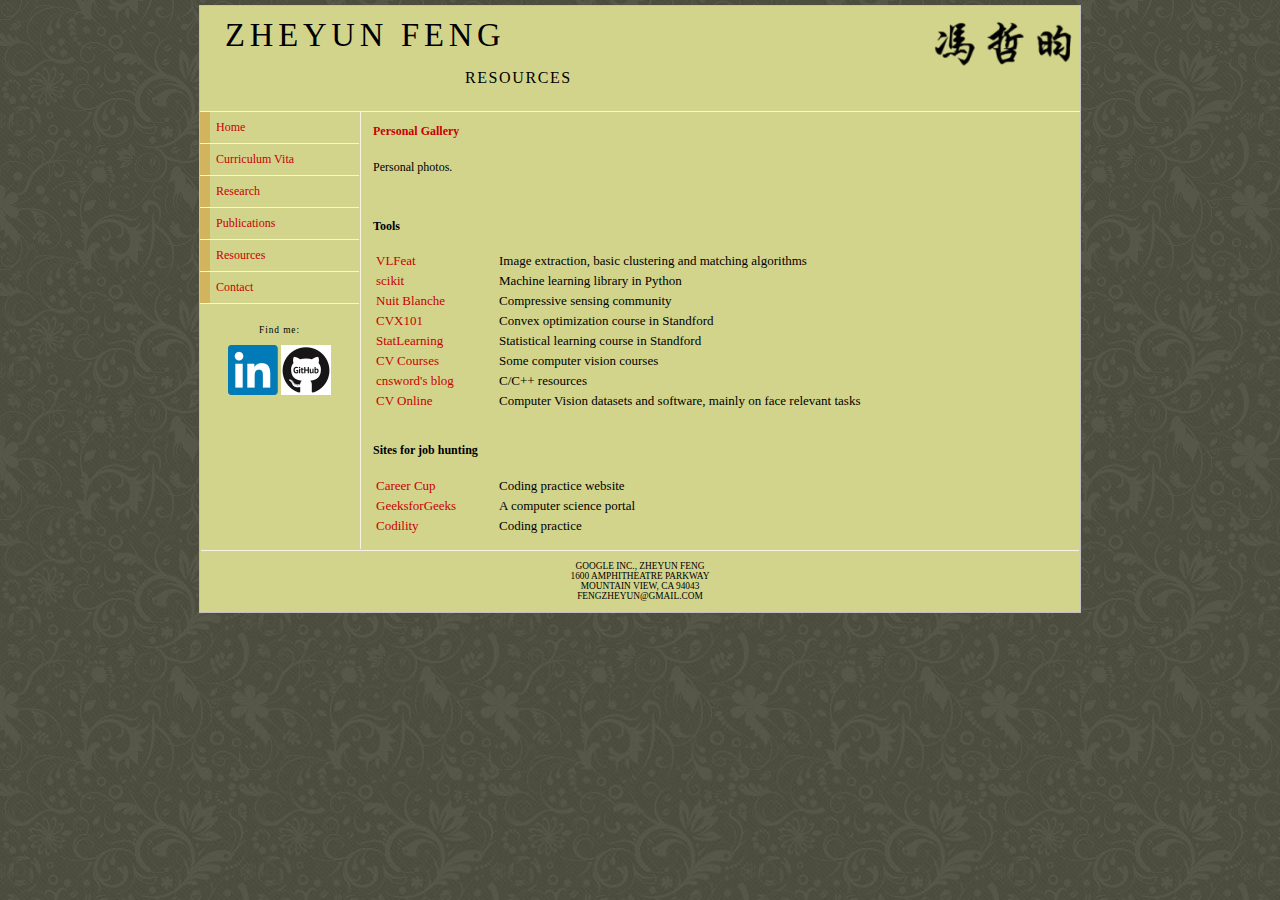
<file: resources.html>
<html><head>
<meta http-equiv="content-type" content="text/html; charset=ISO-8859-1">
<title>Zheyun Feng's homepage</title>
<meta name="keywords" content="Zheyun Feng's Homepage" />
<meta name="description" content="Zheyun Feng's Homepage, Michigan State University" />
<link rel="stylesheet" type="text/css" href="style.css">
</head>

<body>
<center>
<div id="outer">
<div id="header" align="center">

<p>
<span class="titletext">Zheyun Feng</span><br>
<span class="subtitletext1"></span><br>
<span class="subtitletext2">Resources</span>
</p>
<a><img src="images/Zheyun.png"></a>
</div>

<center>
<div id="content" align="right">
<div id="sidebar">
<ul>
<li><a href="index.html">Home</a></li>
<li><a href="CV.html">Curriculum Vita</a></li>
<li><a href="research.html">Research</a></li>
<li><a href="publications.html">Publications</a></li>
<li><a href="resources.html">Resources</a></li>
<li><a href="contact.html">Contact</a></li>
</ul>
<br>
<center>
<span class="subtitletext3">
Find me:<br><br>
<a href="https://www.linkedin.com/pub/zheyun-feng/2a/489/b21" target="_blank"><img src="images/LinkedIn_Icon.png"></a>&nbsp;<a href="https://github.com/fengzheyun/"><img src="images/github.gif"></a>
</span>

</center>
</script>
</div>

<div id="main">
<!--img src="images/Zheyun_little.JPG" align="right"><br-->

<a href="foto.html"><b>Personal Gallery</b></a><br>
<br>
<p align="left">Personal photos.</p>
<br>
<br>

<b>Tools</b><br>
<br>
<table>
<tbody>
<tr>
<td style="width:85px"><FONT SIZE=2pt><a href="http://www.vlfeat.org/">VLFeat</a></FONT></td>
<td style="width:30px"></td>
<td><FONT SIZE=2pt>Image extraction, basic clustering and matching algorithms</FONT></td>
</tr>
<tr>
<td style="width:85px"><FONT SIZE=2pt><a href="http://scikit-learn.org/stable/">scikit</a></FONT></td>
<td style="width:30px"></td>
<td><FONT SIZE=2pt>Machine learning library in Python</FONT></td>
</tr>
<tr>
<td style="width:85px"><FONT SIZE=2pt><a href="http://nuit-blanche.blogspot.com/">Nuit Blanche</a></FONT></td>
<td style="width:30px"></td>
<td><FONT SIZE=2pt>Compressive sensing community</FONT></td>
</tr>
<tr>
<td style="width:85px"><FONT SIZE=2pt><a href="https://class.stanford.edu/courses/Engineering/CVX101/Winter2014/about">CVX101</a></FONT></td>
<td style="width:30px"></td>
<td><FONT SIZE=2pt>Convex optimization course in Standford</FONT></td>
</tr>
<tr>
<td style="width:85px"><FONT SIZE=2pt><a href="https://class.stanford.edu/courses/HumanitiesScience/StatLearning/Winter2014/about">StatLearning</a></FONT></td>
<td style="width:30px"></td>
<td><FONT SIZE=2pt>Statistical learning course in Standford</FONT></td>
</tr>
<tr>
<td style="width:85px"><FONT SIZE=2pt><a href="http://szeliski.org/Book/">CV Courses</a></FONT></td>
<td style="width:30px"></td>
<td><FONT SIZE=2pt>Some computer vision courses</FONT></td>
</tr>
<tr>
<td style="width:85px"><FONT SIZE=2pt><a href="http://blog.csdn.net/cnsword/article/details/4176636">cnsword's blog</a></FONT></td>
<td style="width:30px"></td>
<td><FONT SIZE=2pt>C/C++ resources</FONT></td>
</tr>
<tr>
<td style="width:85px"><FONT SIZE=2pt><a href="http://www.computervisiononline.com/groups">CV Online</a></FONT></td>
<td style="width:30px"></td>
<td><FONT SIZE=2pt>Computer Vision datasets and software, mainly on face relevant tasks</FONT></td>
</tr>
</tbody>
</table>
<br>
<br>

<b>Sites for job hunting</b><br>
<br>
<table>
<tbody>
<tr>
<td style="width:85px"><FONT SIZE=2pt><a href="http://www.careercup.com/">Career Cup</a></FONT></td>
<td style="width:30px"></td>
<td><FONT SIZE=2pt>Coding practice website</FONT></td>
</tr>
<tr>
<td style="width:85px"><FONT SIZE=2pt><a href="http://www.geeksforgeeks.org/">GeeksforGeeks</a></FONT></td>
<td style="width:30px"></td>
<td><FONT SIZE=2pt>A computer science portal</FONT></td>
</tr>
<tr>
<td style="width:85px"><FONT SIZE=2pt><a href="https://codility.com/">Codility</a></FONT></td>
<td style="width:30px"></td>
<td><FONT SIZE=2pt>Coding practice</FONT></td>
</tr>
</tbody>
</table>
</div>
</div>
</center>

<center>
<div id="footer">
Google Inc., Zheyun Feng<br>
1600 Amphitheatre Parkway<br>
Mountain View, CA 94043<br>
fengzheyun@gmail.com<br>
</div>
</center></div>
</center>
</body></html>
</file>
<file: style.css>
body {
 background:#4B4C3E url(images/templatemo_main_bg.jpg) repeat;;
 margin:0;
 padding:0
 text-align:left;
 font:9pt Tahoma,Serif;
 }
div.left {
 float:left;
 margin-left:22px;
 margin-right:22px;
 padding-bottom:0;
 text-align:center;
 width:100px;
 }
.left p {
 height:45px;
 }	
.left img {
 display: inline;
 }
a:link {
 color:#c80000;
 text-decoration:none;
 }
a:visited {
 color:#a80000;
 text-decoration:none;
 }
a:hover {
 text-decoration:underline;
 }


#outer {
 background: #d2d48c;
 text-align:left;
 width:880px;
 margin:5px 0 0 0;
 border:1px solid #c0c0c0;
 }
#header {
 background:#d2d48c;
 margin:0;
 padding:0;
 text-align:left;
 border-left:10px solid #d2b45c;
 }
#header p {
 float:left;
 width:78.8%;
 border-right:1px solid #d2d48c;
 margin:0;
 padding:11px 15px;
 padding-right:0;
 font-weight:normal;
 text-transform:uppercase;
 letter-spacing:.4em;
 }
#header img {
 float:right;
 margin-top:11.5px;
 margin-bottom:11.5px;
 margin-left:0;
 padding:0;
 }
.titletext {
 font:24.5pt Franklin Gothic;
 }
.subtitletext1 {
 font:12pt Bookman;
 line-height:160%;
 letter-spacing:.1em;
 margin-left:17%;
 }
.subtitletext2 {
 font:12pt Bookman;
 letter-spacing:.1em;
 margin-left:35%;
 }
.subtitletext3 {
 font:7pt Tahoma;
 letter-spacing:.1em;
 }
.subtitletext4 {
 font:10pt Tahoma;
 letter-spacing:.1em;
 }
.subtitletext5 {
 font:13pt Bookman;
 line-height:160%;
 letter-spacing:.1em;
 }
.allcaps {
 text-transform:uppercase;
 }
.more {
 display:none;
 }

#content {
 position:relative;
 margin:105px 0 0 0;
 padding:0;
 text-align:left;
 border-top:1px solid #faf0e6;
 }

#main {
 padding:1em;
 margin-left:160px;
 margin-right: 25px;
 line-height:1.3em;
 border-left:1px solid #faf0e6;
 }
#main img {
 
 border:4px solid #faf0e6;
 }
#main p {
 margin-top:5px;
 }
#main ul {
 list-style-type:none;
 }
.degree {
 font:bold 10pt Tahoma;
 letter-spacing:.1em;

 }
.name {
 font:bold 15pt Garamond,Sans-serif;
 }
.alignleft {
 float: left;
 }
.alignright {
 float: right;
 }
.rxn {
 float:left;
 margin-left:25%;
 }
.rxnlabel {
 float:right;
 margin-right:30%;
 }
 
#sidebar {
 width:159px;
 float:left;
 margin:0;
 padding:0;
 line-height:1.75em;
 }
#sidebar ul {
 width:159px;
 list-style-type:none;
 margin:0;
 padding:0;
 }
#sidebar li {
 margin:0;
 padding:0;
 border-bottom:1px solid #faf0e6;
 }
#sidebar li a {
 display:block;
 color:#c80000;
 padding:5px 0 5px 0.5em;
 border-left:10px solid #d2b45c;
 background-color: #d2d48c;
 }
#sidebar li a:hover {
 display:block;
 text-decoration:none;
 padding:5px 0 5px 0.5em;
 border-left:10px solid #d2b45c;
 background-color:#e2d48c;
 }

#footer {
 clear:both;
 background:#d2d48c;
 margin:1px;
 padding:10px 0;
 text-align:center;
 font:78% Tahoma;
 text-transform:uppercase;
 border-top:1px solid #faf0e6;
 }

sup,
sub {
 height: 0;
 line-height: 1;
 vertical-align: baseline;
 _vertical-align: bottom;
 position: relative;
 }
sup {
 bottom: 1ex;
 }
sub {
 top: .5ex;
 }
</file>
